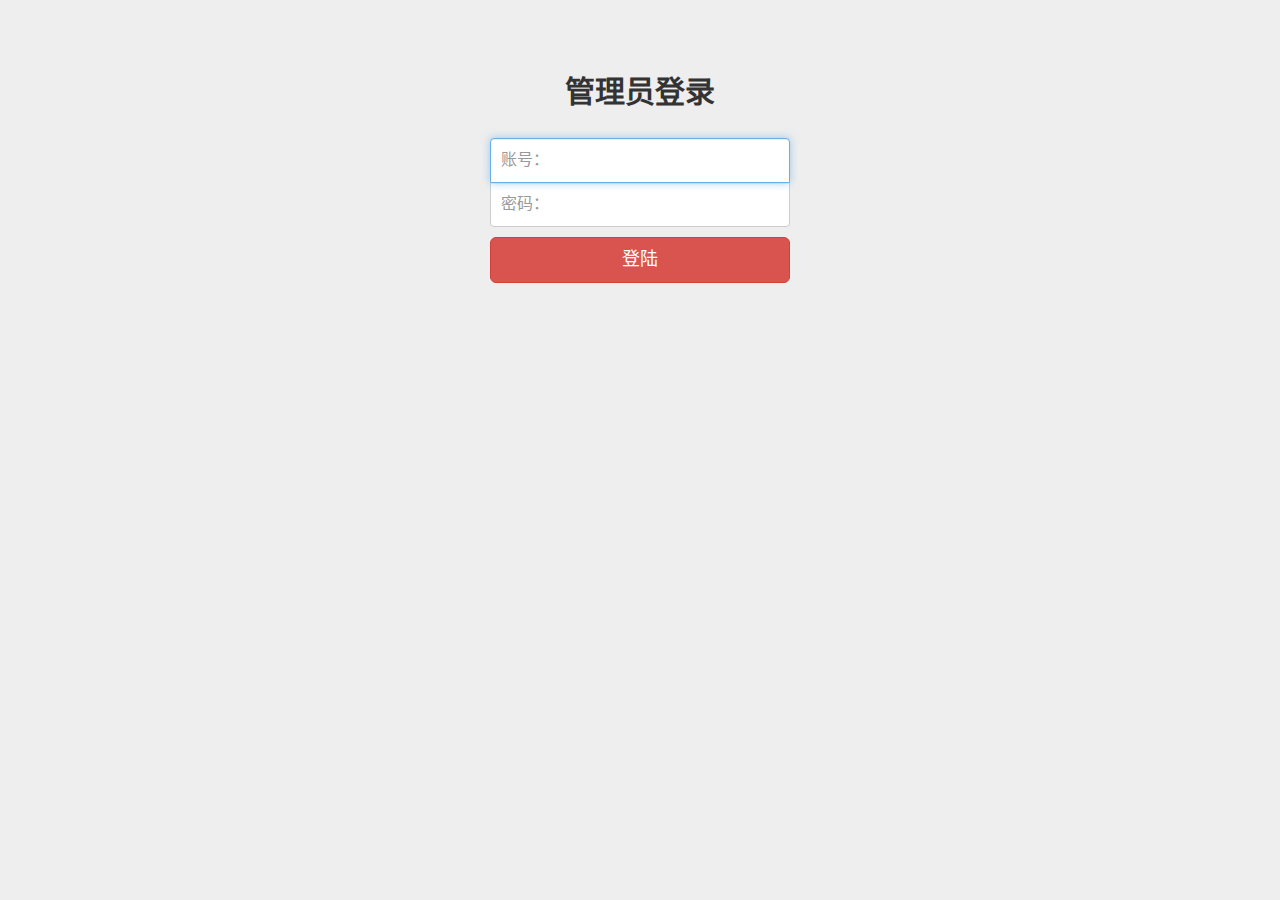
<file: login.html>
<!DOCTYPE html>
<html  lang="zh-cn">
<head>
<meta charset="utf-8">
<link rel="shortcut icon" type="image/png" href="http://www.hongbaosuoping.com/img/icon.png">

    <title>红包锁屏·数据统计</title>

    <!-- Bootstrap core CSS -->
    <link href="css/bootstrap.min.css" rel="stylesheet">

    <!-- Custom styles for this template -->
    <link href="css/insert.css" rel="stylesheet">
</head>

  <body>

    <div class="container">

      <form class="form-signin" action="login.php" method="post" role="form">
        <h2 class="form-signin-heading">管理员登录</h2>
		  <br />
        <input type="text" class="form-control" placeholder="账号：" name="admin" required autofocus>
        <input type="password" class="form-control" placeholder="密码：" name="password" required>
        <button class="btn btn-lg btn-danger btn-block" type="submit">登陆</button>
      </form>

    </div> <!-- /container -->


    <!-- Bootstrap core JavaScript
    ================================================== -->
    <!-- Placed at the end of the document so the pages load faster -->
  </body>
</html>
</file>
<file: css/insert.css>
body {
  padding-top: 40px;
  padding-bottom: 40px;
  background-color: #eee;
}
.form-signin {
  max-width: 330px;
  padding: 15px;
  margin: 0 auto;
}
.form-signin h2{
  text-align:center;
  font-family: Arial;
  font-weight: bold;
}

.form-signin .form-signin-heading,
.form-signin .checkbox {
  margin-bottom: 10px;
}
.form-signin .checkbox {
  font-weight: normal;
}
.form-signin .form-control {
  position: relative;
  font-size: 16px;
  height: auto;
  padding: 10px;
  -webkit-box-sizing: border-box;
     -moz-box-sizing: border-box;
          box-sizing: border-box;
}
.form-signin .form-control:focus {
  z-index: 2;
}
.form-signin input[type="text"] {
  margin-bottom: -1px;
  border-bottom-left-radius: 0;
  border-bottom-right-radius: 0;
}
.form-signin input[type="password"] {
  margin-bottom: 10px;
  border-top-left-radius: 0;
  border-top-right-radius: 0;
}

.dropdown-menu > li > a:hover,
.dropdown-menu > li > a:focus {
  color: #ffffff;
  text-decoration: none;
  background-color: #ed9c28;
}
</file>
